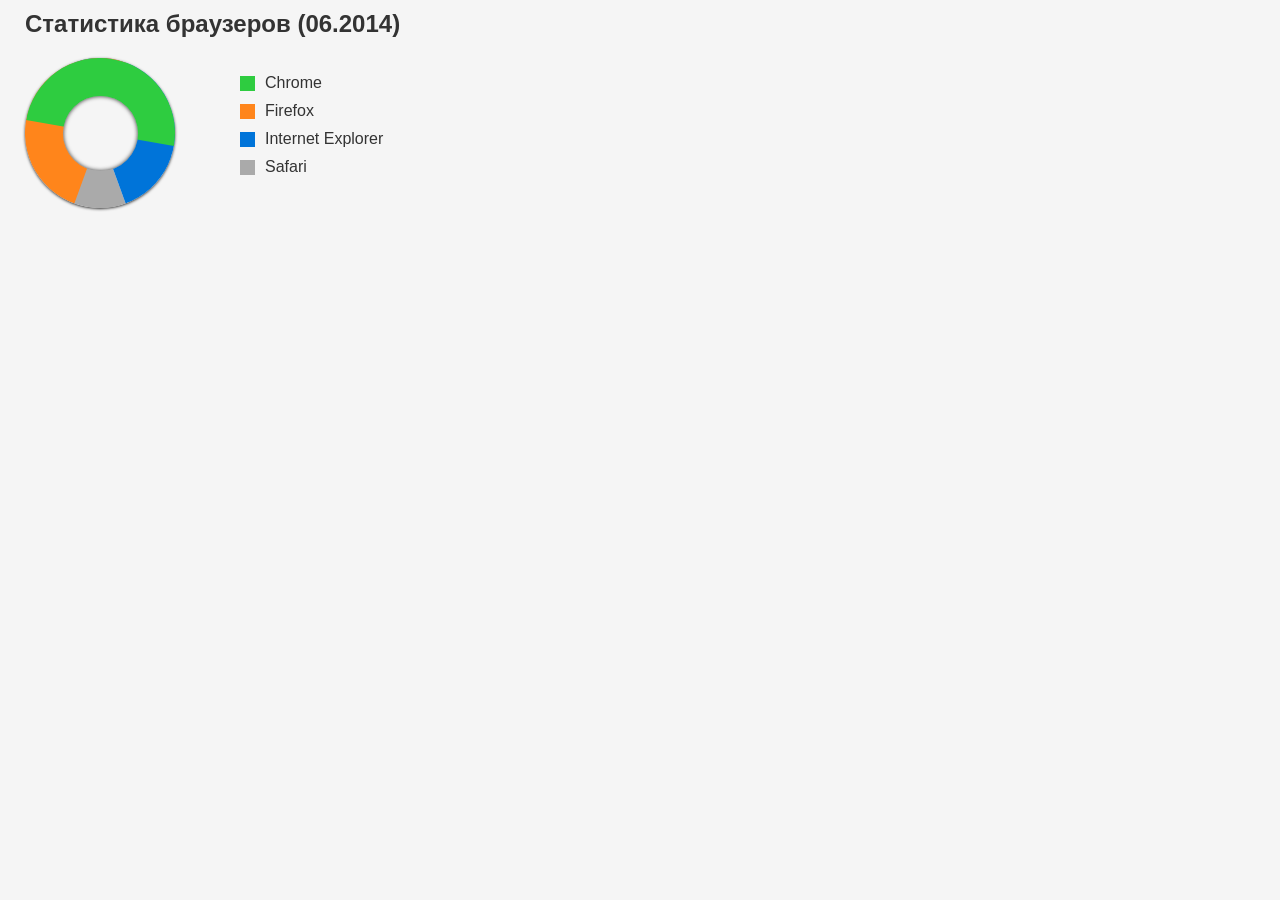
<file: Испытание статистика браузеров/index.html>
<!DOCTYPE html>
<html lang="ru">
  <head>
    <title>Испытание: статистика браузеров</title>
    <meta charset="utf-8">
    <link rel="stylesheet" href="style.css">
  </head>
  <body>
    <main>
      <section>
        <h1>Статистика браузеров (06.2014)</h1>
        <div class="pie-container">
          <div id="safari" class="pie"></div>
          <div id="ie" class="pie"></div>
          <div id="firefox" class="pie"></div>
          <div id="chrome" class="pie"></div>
        </div>
        <div class="stats">
          <ul>
            <li data-name="Chrome">Chrome</li>
            <li data-name="Firefox">Firefox</li>
            <li data-name="Internet Explorer">Internet Explorer</li>
            <li data-name="Safari">Safari</li>
          </ul>
        </div>
      </section>
    </main>
  </body>
</html>
</file>
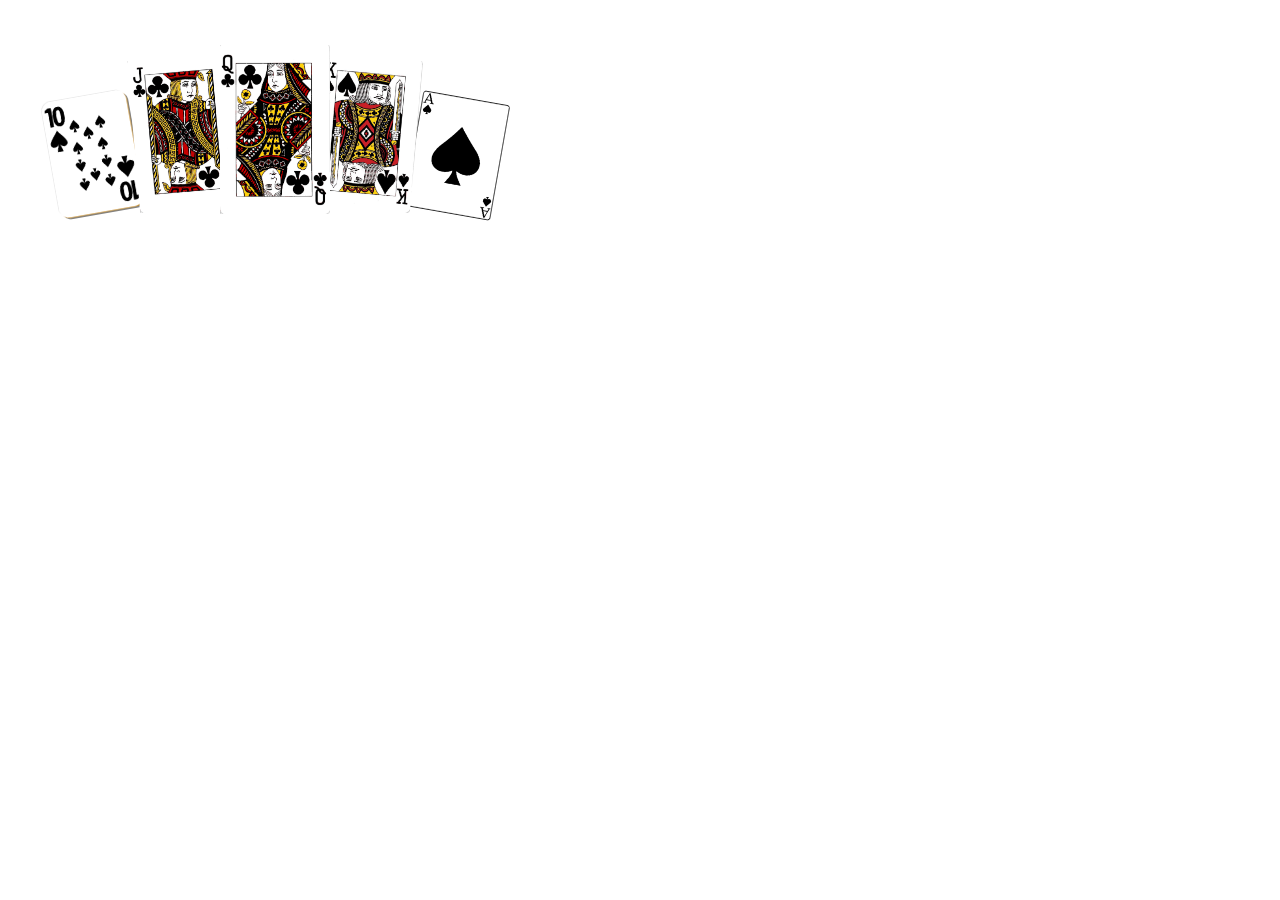
<file: Двумерные трансформации/Испытание раскладка карт/index.html>
<!DOCTYPE html>
<html lang="ru">
  <head>
    <title>Испытание: раскладка карт</title>
    <meta charset="utf-8">
    <link rel="stylesheet" href="style.css">
  </head>
  <body>
    <div class="deck">
      <img class="ten" src="cards/10.png" alt="Десять">
      <img class="jack" src="cards/jack.png" alt="Валет">
      <img class="queen" src="cards/queen.png" alt="Дама">
      <img class="king" src="cards/king.png" alt="Король">
      <img class="ace" src="cards/ace.png" alt="Туз">
    </div>
  </body>
</html>
</file>
<file: Испытание статистика браузеров/style.css>
body {
  width: 550px;
  margin: 0;
  padding: 0;
  font-family: "Arial", sans-serif;
  color: #333333;
  background-color: #f5f5f5;
}

main {
  position: relative;
  display: block;
  width: 500px;
  height: 300px;
  margin: 0 auto;
}

h1 {
  margin: 0;
  margin-bottom: 10px;
  padding: 10px 0;
}

.pie-container {
  position: relative;
  float: left;
  width: 150px;
  height: 150px;
  border-radius: 50%;
  box-shadow: 0 1px 3px rgba(0, 0, 0, 0.8);
}

.pie-container::after {
  content: "";
  position: absolute;
  top: 25%;
  left: 25%;
  z-index: 50;
  width: 50%;
  height: 50%;
  color: white;
  background-color: #f5f5f5;
  border-radius: 50%;
  box-shadow: inset 0 0 4px rgba(0, 0, 0, 0.8);
}

.pie-container>.pie:nth-last-child(1),.pie-container>.pie:nth-last-child(2),.pie-container>.pie:nth-last-child(3),.pie-container>.pie:nth-last-child(4) {
  position: absolute;
  width: 100%;
  height: 100%;
  background-color: #aaaaaa;
  border-radius: 50%;
  clip: rect(0, 75px, 150px, 0);
}

.pie-container>.pie:nth-last-child(2) {
  z-index: 10;
  background-color: #aaaaaa;
  transform: rotate(-20deg);
}

.pie-container>.pie:nth-last-child(3) {
  z-index: 20;
  background-color: #0074d9;
  transform: rotate(160deg);
}

.pie-container>.pie:nth-last-child(4){
  z-index: 30;
  background-color: #ff851b;
  transform: rotate(20deg);
}

.pie-container>.pie:nth-last-child(1){
  z-index: 40;
  background-color: #2ecc40;
  transform: rotate(100deg);
}

.stats {
  float: left;
  margin-left: 50px;
}

ul {
  list-style: none;
}

li {
  position: relative;
  margin: 10px 0;
}

li::before {
  content: "";
  position: absolute;
  top: 2px;
  left: -25px;
  width: 15px;
  height: 15px;
  background-color: #aaaaaa;
}

li[data-name="Chrome"]::before {
  background-color: #2ecc40;
}

li[data-name="Firefox"]::before {
  background-color: #ff851b;
}

li[data-name="Internet Explorer"]::before {
  background-color: #0074d9;
}
</file>
<file: Двумерные трансформации/Испытание раскладка карт/style.css>
html,
body {
  margin: 0;
  padding: 0;
  width: 570px;
  height: 250px;
}

.deck {
  margin: 0 auto;
  padding-top: 50px;
  width: 570px;
}

.deck > img {
  position: relative;
  display: inline-block;
  margin-right: -4px;
  width: 110px;
}
.deck>img:nth-child(2) {
 transform: rotate(-5deg) scale(0.9) translateX(20px) translateY(0px); 
}
.deck>img:nth-child(1) {
 transform:rotate(-10deg) scale(0.8) translateX(45px) translateY(20px); 
}
.deck>img:nth-child(4) {
 transform: rotate(5deg) scale(0.9) translateX(-20px)  translateY(0px);
 z-index:2;
}
.deck>img:nth-child(5) {
 transform: rotate(10deg) scale(0.8) translateX(-45px)
 translateY(20px);
 z-index: 1;
}
.deck>img:nth-child(3) {
  transform: translateY(-5px);
 z-index:3; 
}
</file>
